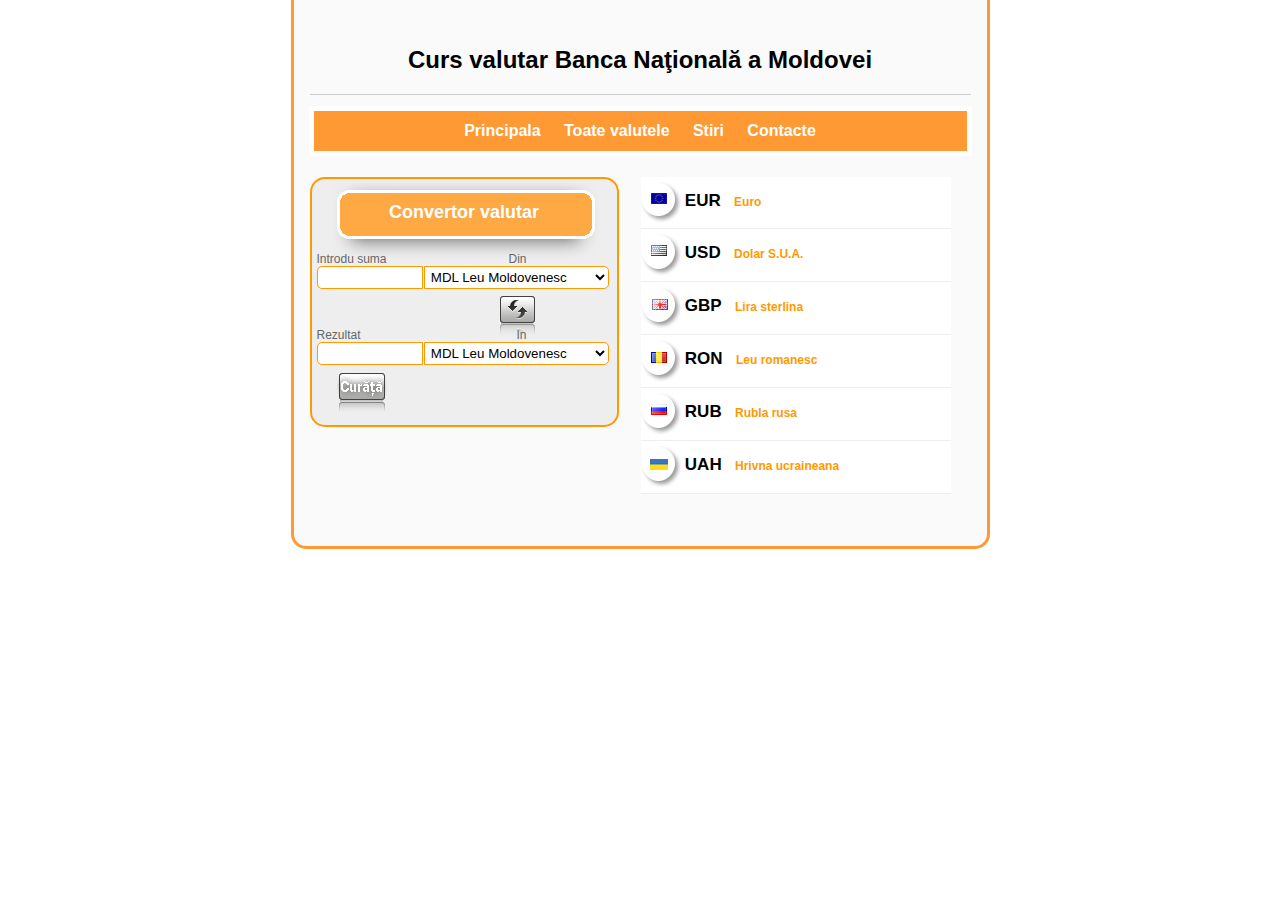
<file: index.html>
<!DOCTYPE html PUBLIC "-//W3C//DTD XHTML 1.0 Transitional//EN" "http://www.w3.org/TR/xhtml1/DTD/xhtml1-transitional.dtd">
<html xmlns="http://www.w3.org/1999/xhtml">
	<head>
		<meta http-equiv="Content-Type" content="text/html; charset=utf-8" />
		<title>Curs valutar</title>
		<link href="style.css" rel="stylesheet" type="text/css" />
		<script type="text/javascript" src="valute.js"></script>
	</head>
	<body onload="process()">
		<table class="maintable" align="center" width="600" border="0" cellspacing="0">
			<tr>
				<td align="center" colspan="2">
					<h1 class="toptext">Curs valutar Banca Naţională a Moldovei</h1>
				</td>
			</tr>
			<tr>
				<td class="menu" align="center" colspan="2">
					<a class="menuitem" href="index.html">Principala</a>
					<a class="menuitem" href="allvalute.html">Toate valutele</a>
					<a class="menuitem" href="news.html">Stiri</a>
					<a class="menuitem" href="contact.html">Contacte</a>
				</td>
			</tr>
			<tr valign="top">
				<td>
					<div class="convertor">
						<h2 class="convtop">Convertor valutar</h2>
						<br />
						<span class="from">Introdu suma</span> <span class="seltext">Din</span>
						<br />
						<input type="text" id="inputfrom" size="10" maxlength="10" allowed=".0123456789" messageid="zipwarn" />
						<select id="selectfrom">
							<option value="MDL">MDL Leu Moldovenesc</option>
						</select>
						<br />
						<span id="zipwarn" style="color:red;visibility:hidden">Introduceţi cifre</span>
						<div class="swap">
							<a href="#" id="swap"><img src="img/swap.png" border="0"></a>
						</div>
						<br />
						<span class="to">Rezultat</span> <span class="seltext">In</span>
						<br />
						<input type="text" id="inputto" size="10" allowed=" " />
						<select id="selectto">
							<option value="MDL">MDL Leu Moldovenesc</option>
						</select>
						<br />
						<a href="#"><img border="0" id="clearbtn" src="img/clear.png" /></a>
					</div>
				</td>
				<td>
					<table class="table2" width="320" border="0" cellspacing="0" cellpadding="0">
						<tr>
							<td class='tabel_c1'>
								<img class='v_align' src='img/countries/eur.jpg' alt='EUR'>
								<span class='textmare'>EUR</span>
								<span class='textspacer'></span>
								<span class='namevalute'>Euro</span>
							</td>
							<td id="eur" class='tabel_c2'>
							</td>
						</tr>
						<tr>
							<td class='tabel_c1'>
								<img class='v_align' src='img/countries/usd.jpg' alt='EUR'>
								<span class='textmare'>USD</span>
								<span class='textspacer'></span>
								<span class='namevalute'>Dolar S.U.A.</span>
							</td>
							<td id="usd" class='tabel_c2'>
							</td>
						</tr>
						<tr>
							<td class='tabel_c1'>
								<img class='v_align' src='img/countries/gbp.jpg' alt='GBP'>
								<span class='textmare'>GBP</span>
								<span class='textspacer'></span>
								<span class='namevalute'>Lira sterlina</span>
							</td>
							<td id="gbp" class='tabel_c2'>
							</td>
						</tr>
						<tr>
							<td class='tabel_c1'>
								<img class='v_align' src='img/countries/ron.jpg' alt='RON'>
								<span class='textmare'>RON</span>
								<span class='textspacer'></span>
								<span class='namevalute'>Leu romanesc</span>
							</td>
							<td id="ron" class='tabel_c2'>
							</td>
						</tr>
						<tr>
							<td class='tabel_c1'>
								<img class='v_align' src='img/countries/rub.jpg' alt='RUB'>
								<span class='textmare'>RUB</span>
								<span class='textspacer'></span>
								<span class='namevalute'>Rubla rusa</span>
							</td>
							<td id="rub" class='tabel_c2'>
							</td>
						</tr>
						<tr>
							<td class='tabel_c1'>
								<img class='v_align' src='img/countries/uah.jpg' alt='UAH'>
								<span class='textmare'>UAH</span>
								<span class='textspacer'></span>
								<span class='namevalute'>Hrivna ucraineana</span>
							</td>
							<td id="uah" class='tabel_c2'>
							</td>
						</tr>
					</table>
				</td>
			</tr>
			<tr>
				<td colspan="2">&nbsp;</td>
			</tr>
		</table>
	</body>
</html>
</file>
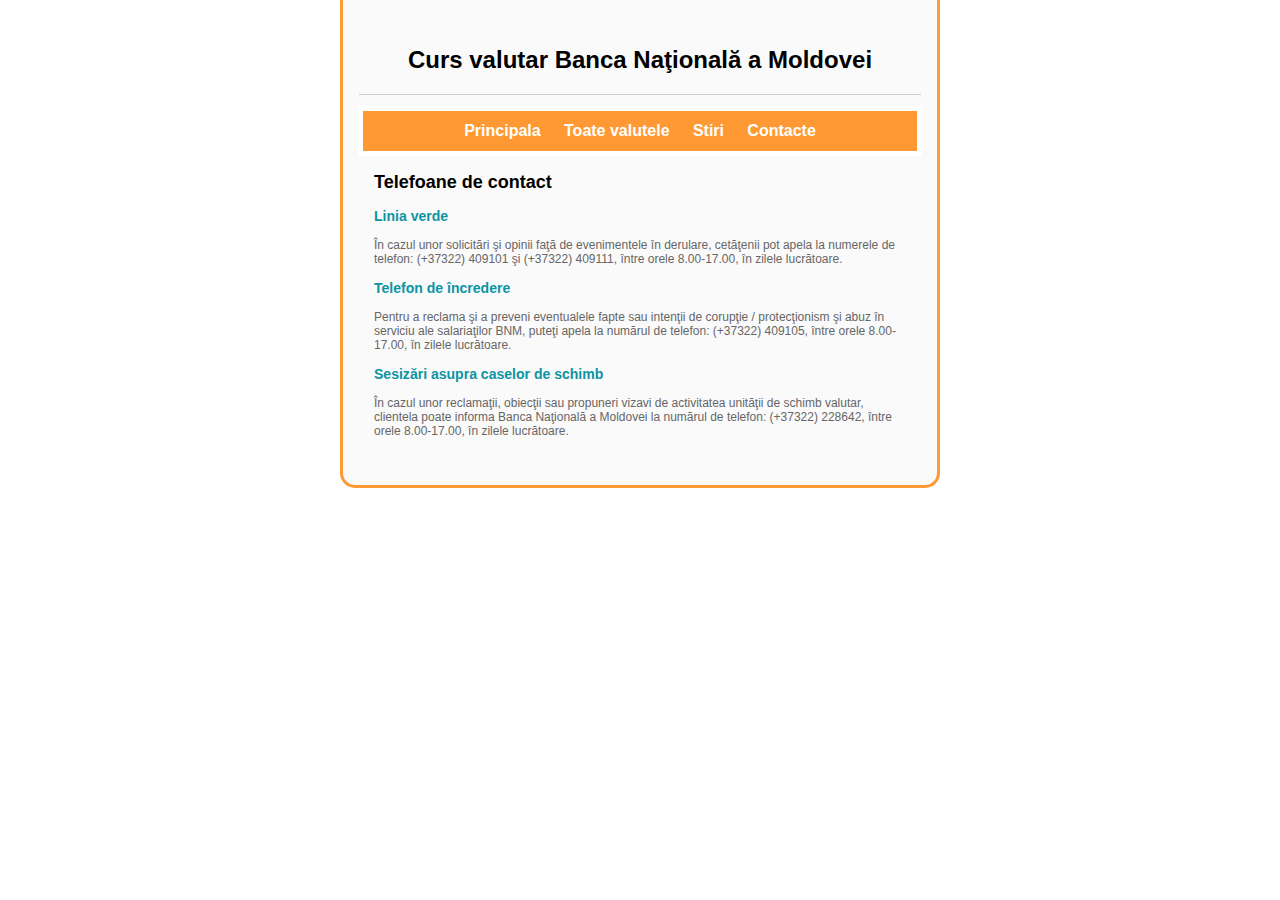
<file: contact.html>
<!DOCTYPE html PUBLIC "-//W3C//DTD XHTML 1.0 Transitional//EN" "http://www.w3.org/TR/xhtml1/DTD/xhtml1-transitional.dtd">
<html xmlns="http://www.w3.org/1999/xhtml">
	<head>
		<meta http-equiv="Content-Type" content="text/html; charset=utf-8" />
		<title>Contacte</title>
		<link href="style.css" rel="stylesheet" type="text/css" />
	</head>
	<body onload="process()">
		<table class="maintable" align="center" width="600" border="0" cellspacing="0">
			<tr>
				<td align="center" colspan="2">
					<h1 class="toptext">Curs valutar Banca Naţională a Moldovei</h1>
				</td>
			</tr>
			<tr>
				<td class="menu" align="center" colspan="2">
					<a class="menuitem" href="index.html">Principala</a>
					<a class="menuitem" href="allvalute.html">Toate valutele</a>
					<a class="menuitem" href="news.html">Stiri</a>
					<a class="menuitem" href="contact.html">Contacte</a>
				</td>
			</tr>
			<tr valign="top">
				<td>
					<div class="contact">
						<h2>Telefoane de contact</h2>
						<h3>Linia verde</h3>
						<p>În cazul unor solicitări şi opinii faţă de evenimentele în derulare, cetăţenii pot apela la numerele de telefon: (+37322) 409101 şi (+37322) 409111, între orele 8.00-17.00, în zilele lucrătoare.</p>
						<h3>Telefon de încredere</h3>
						<p>Pentru a reclama şi a preveni eventualele fapte sau intenţii de corupţie / protecţionism şi abuz în serviciu ale salariaţilor BNM, puteţi apela la numărul de telefon: (+37322) 409105, între orele 8.00-17.00, în zilele lucrătoare.</p>
						<h3>Sesizări asupra caselor de schimb</h3>
						<p>În cazul unor reclamaţii, obiecţii sau propuneri vizavi de activitatea unităţii de schimb valutar, clientela poate informa Banca Naţională a Moldovei la numărul de telefon: (+37322) 228642, între orele 8.00-17.00, în zilele lucrătoare.</p>
					</div>
				</td>
			</tr>
			<tr>
				<td colspan="2">&nbsp;</td>
			</tr>
		</table>
	</body>
</html>
</file>
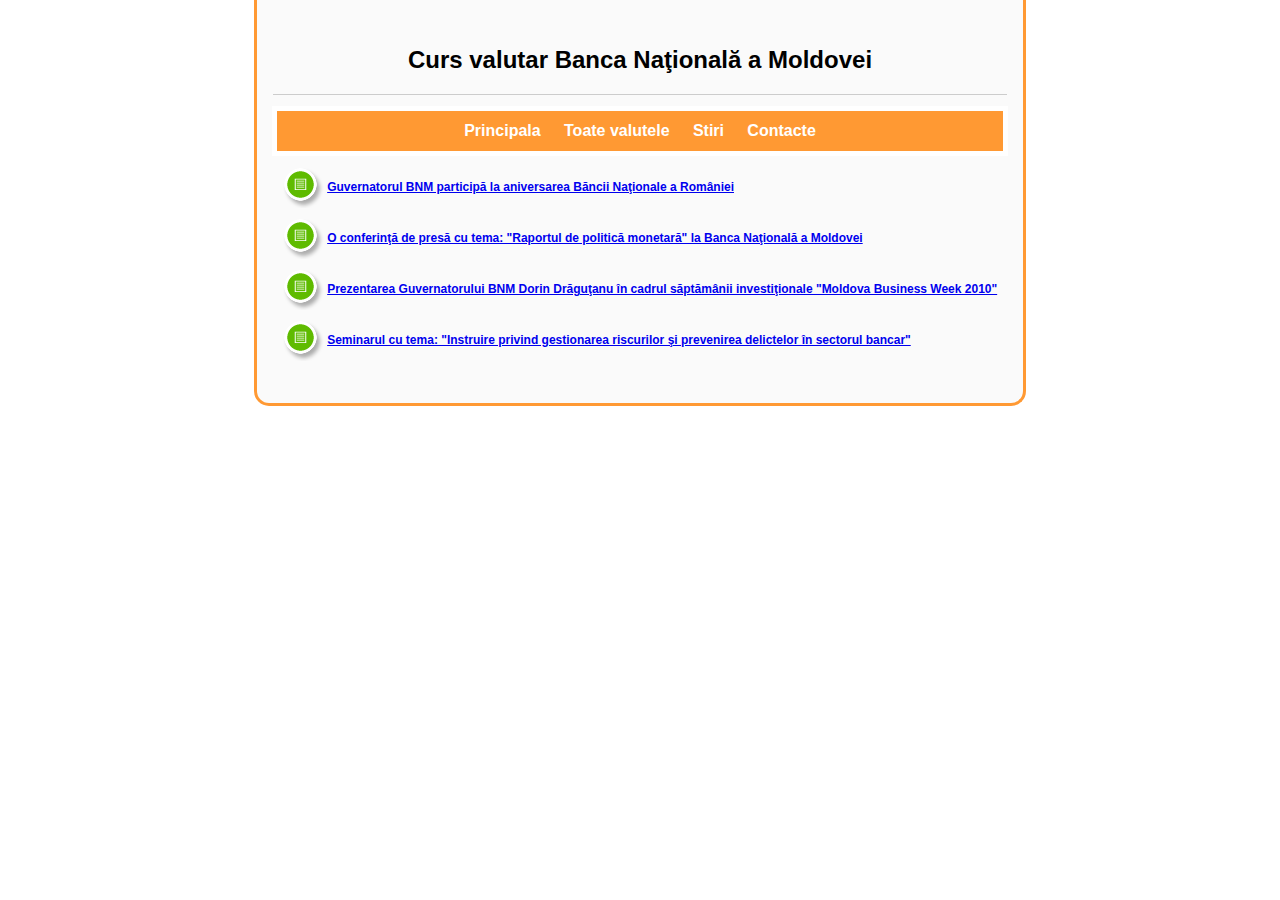
<file: news.html>
<!DOCTYPE html PUBLIC "-//W3C//DTD XHTML 1.0 Transitional//EN" "http://www.w3.org/TR/xhtml1/DTD/xhtml1-transitional.dtd">
<html xmlns="http://www.w3.org/1999/xhtml">
	<head>
		<meta http-equiv="Content-Type" content="text/html; charset=utf-8" />
		<title>Stiri</title>
		<link href="style.css" rel="stylesheet" type="text/css" />
	</head>
	<body onload="process()">
		<table class="maintable" align="center" border="0" cellspacing="0">
			<tr>
				<td align="center" colspan="2">
					<h1 class="toptext">Curs valutar Banca Naţională a Moldovei</h1>
				</td>
			</tr>
			<tr>
				<td class="menu" align="center" colspan="2">
					<a class="menuitem" href="index.html">Principala</a>
					<a class="menuitem" href="allvalute.html">Toate valutele</a>
					<a class="menuitem" href="news.html">Stiri</a>
					<a class="menuitem" href="contact.html">Contacte</a>
				</td>
			</tr>
			<tr valign="top">
				<td>
					<h4 class="news">
					<img class="ico_news" src="img/ico_news.png" />
					<a href="news/news1.html">Guvernatorul BNM participă la aniversarea Băncii Naţionale a României</a>
					</h4>
					<h4 class="news">
					<img class="ico_news" src="img/ico_news.png" />
					<a href="news/news2.html">O conferinţă de presă cu tema: "Raportul de politică monetară" la Banca Naţională a Moldovei</a>
					</h4>
					<h4 class="news">
					<img class="ico_news" src="img/ico_news.png" />
					<a href="news/news3.html">Prezentarea Guvernatorului BNM Dorin Drăguţanu în cadrul săptămânii investiţionale "Moldova Business Week 2010"</a>
					</h4>
					<h4 class="news">
					<img class="ico_news" src="img/ico_news.png" />
					<a href="news/news4.html">Seminarul cu tema: "Instruire privind gestionarea riscurilor şi prevenirea delictelor în sectorul bancar"</a>
					</h4>
				</td>
			</tr>
			<tr>
				<td colspan="2">&nbsp;</td>
			</tr>
		</table>
	</body>
</html>
</file>
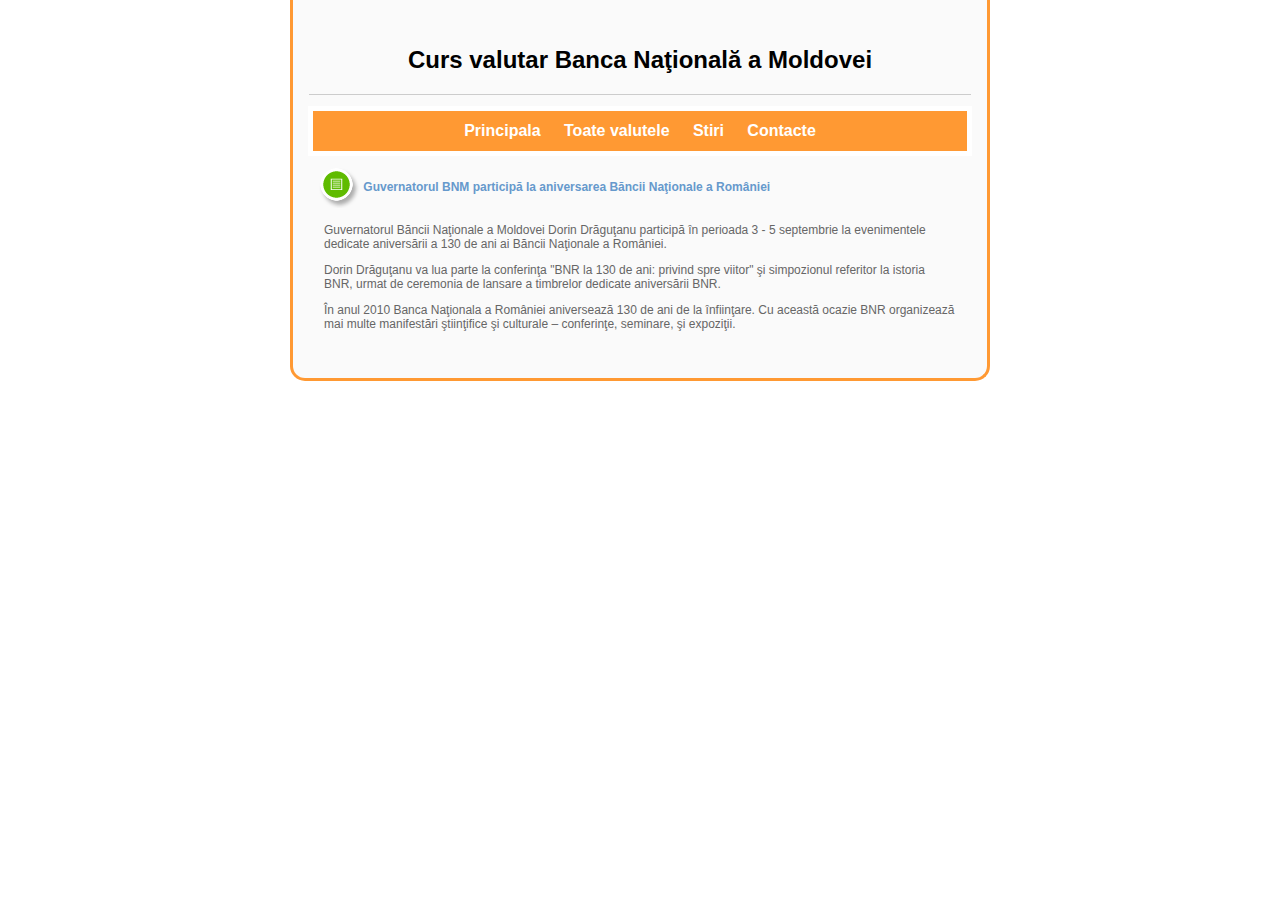
<file: news/news1.html>
<!DOCTYPE html PUBLIC "-//W3C//DTD XHTML 1.0 Transitional//EN" "http://www.w3.org/TR/xhtml1/DTD/xhtml1-transitional.dtd">
<html xmlns="http://www.w3.org/1999/xhtml">
	<head>
		<meta http-equiv="Content-Type" content="text/html; charset=utf-8" />
		<title>Stiri</title>
		<link href="../style.css" rel="stylesheet" type="text/css" />
	</head>
	<body onload="process()">
		<table class="maintable" align="center" width="700" border="0" cellspacing="0">
			<tr>
				<td align="center" colspan="2">
					<h1 class="toptext">Curs valutar Banca Naţională a Moldovei</h1>
				</td>
			</tr>
			<tr>
				<td class="menu" align="center" colspan="2">
					<a class="menuitem" href="../index.html">Principala</a>
					<a class="menuitem" href="../allvalute.html">Toate valutele</a>
					<a class="menuitem" href="../news.html">Stiri</a>
					<a class="menuitem" href="../contact.html">Contacte</a>
				</td>
			</tr>
			<tr valign="top">
				<td>
					<h4 class="news">
					<img class="ico_news" src="../img/ico_news.png" />
					Guvernatorul BNM participă la aniversarea Băncii Naţionale a României
					</h4>
					<div class="newscontent">
						<p>Guvernatorul Băncii Naţionale a Moldovei Dorin Drăguţanu participă în perioada 3 - 5 septembrie la evenimentele dedicate aniversării a 130 de ani ai Băncii Naţionale a României.</p>
						<p>Dorin Drăguţanu va lua parte la conferinţa "BNR la 130 de ani: privind spre viitor" şi simpozionul referitor la istoria BNR, urmat de ceremonia de lansare a timbrelor dedicate aniversării BNR.</p>
						<p>În anul 2010 Banca Naţionala a României aniversează 130 de ani de la înfiinţare. Cu această ocazie BNR organizează mai multe manifestări ştiinţifice şi culturale – conferinţe, seminare, şi expoziţii.</p>
					</div>
				</td>
			</tr>
			<tr>
				<td colspan="2">&nbsp;</td>
			</tr>
		</table>
	</body>
</html>
</file>
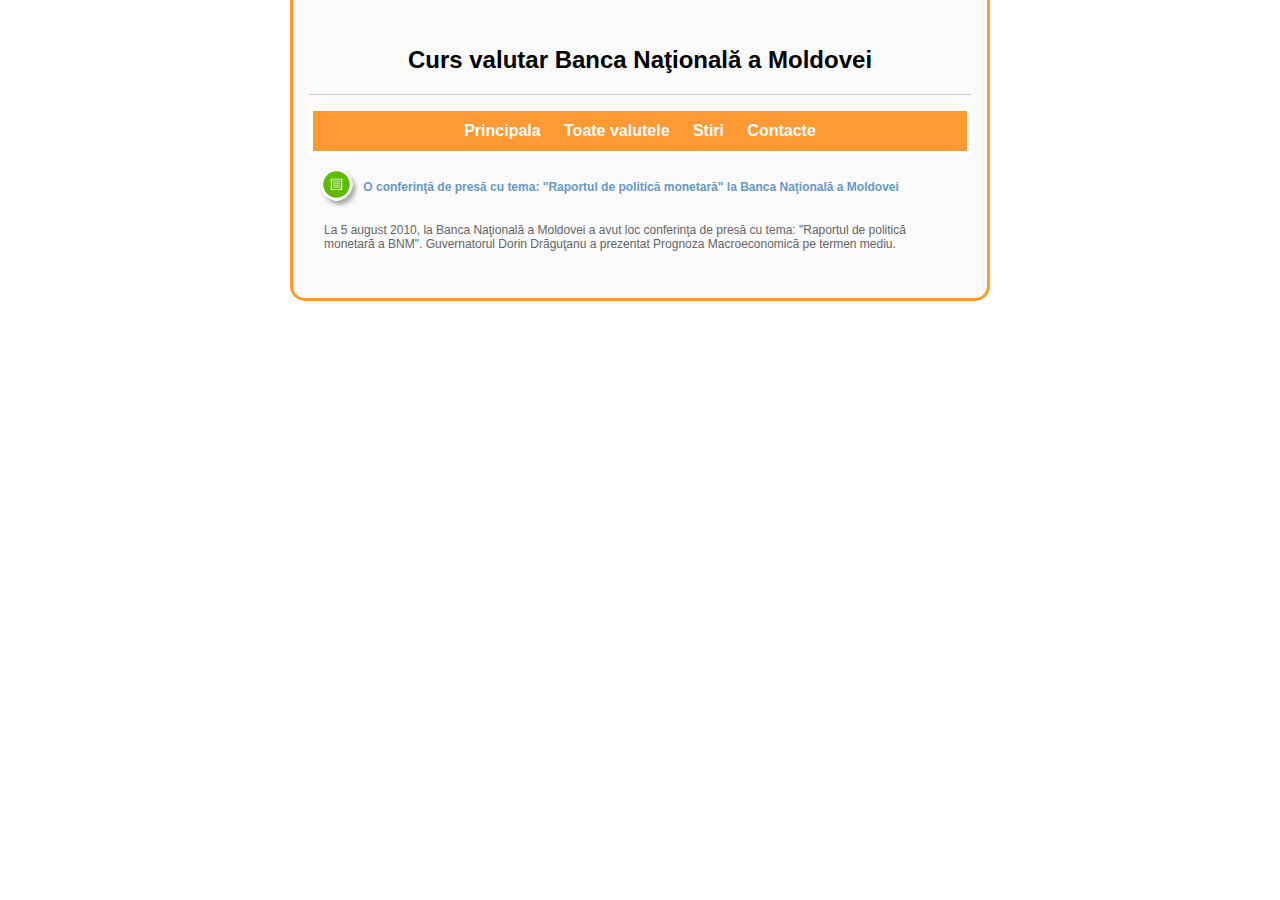
<file: news/news2.html>
<!DOCTYPE html PUBLIC "-//W3C//DTD XHTML 1.0 Transitional//EN" "http://www.w3.org/TR/xhtml1/DTD/xhtml1-transitional.dtd">
<html xmlns="http://www.w3.org/1999/xhtml">
	<head>
		<meta http-equiv="Content-Type" content="text/html; charset=utf-8" />
		<title>Stiri</title>
		<link href="../style.css" rel="stylesheet" type="text/css" />
	</head>
	<body onload="process()">
		<table class="maintable" align="center" width="700" border="0" cellspacing="0">
			<tr>
				<td align="center" colspan="2">
					<h1 class="toptext">Curs valutar Banca Naţională a Moldovei</h1>
				</td>
			</tr>
			<tr>
				<td class="menu" align="center" colspan="2">
					<a class="menuitem" href="../index.html">Principala</a>
					<a class="menuitem" href="../allvalute.html">Toate valutele</a>
					<a class="menuitem" href="../news.html">Stiri</a>
					<a class="menuitem" href="../contact.html">Contacte</a>
				</td>
			</tr>
			<tr valign="top">
				<td>
					<h4 class="news">
					<img class="ico_news" src="../img/ico_news.png" />
					O conferinţă de presă cu tema: "Raportul de politică monetară" la Banca Naţională a Moldovei
					</h4>
					<div class="newscontent">
						La 5 august 2010, la Banca Naţională a Moldovei a avut loc conferinţa de presă cu tema: "Raportul de politică monetară a BNM". Guvernatorul Dorin Drăguţanu a prezentat Prognoza Macroeconomică pe termen mediu.
					</div>
				</td>
			</tr>
			<tr>
				<td colspan="2">&nbsp;</td>
			</tr>
		</table>
	</body>
</html>
</file>
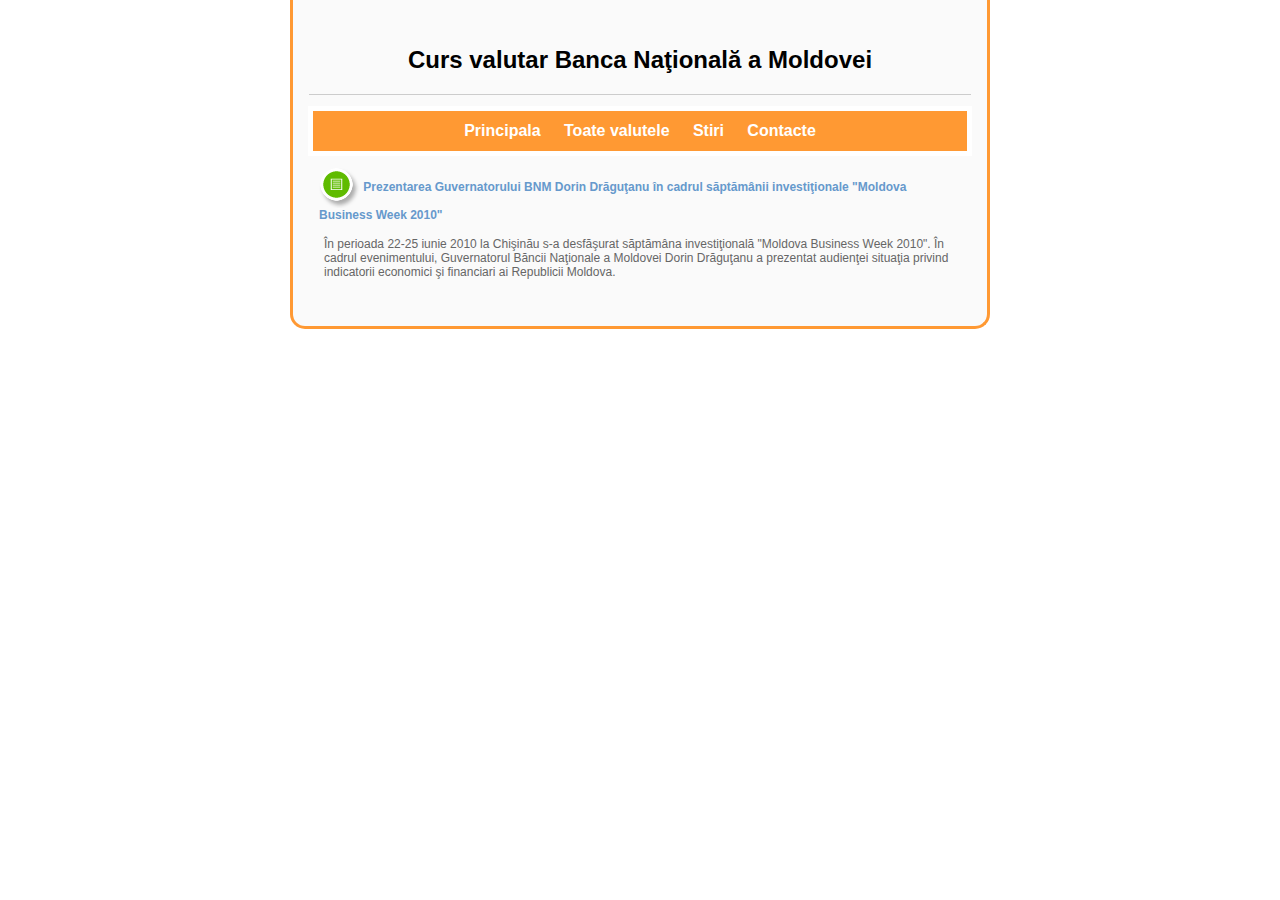
<file: news/news3.html>
<!DOCTYPE html PUBLIC "-//W3C//DTD XHTML 1.0 Transitional//EN" "http://www.w3.org/TR/xhtml1/DTD/xhtml1-transitional.dtd">
<html xmlns="http://www.w3.org/1999/xhtml">
	<head>
		<meta http-equiv="Content-Type" content="text/html; charset=utf-8" />
		<title>Stiri</title>
		<link href="../style.css" rel="stylesheet" type="text/css" />
	</head>
	<body onload="process()">
		<table class="maintable" align="center" width="700" border="0" cellspacing="0">
			<tr>
				<td align="center" colspan="2">
					<h1 class="toptext">Curs valutar Banca Naţională a Moldovei</h1>
				</td>
			</tr>
			<tr>
				<td class="menu" align="center" colspan="2">
					<a class="menuitem" href="../index.html">Principala</a>
					<a class="menuitem" href="../allvalute.html">Toate valutele</a>
					<a class="menuitem" href="../news.html">Stiri</a>
					<a class="menuitem" href="../contact.html">Contacte</a>
				</td>
			</tr>
			<tr valign="top">
				<td>
					<h4 class="news">
					<img class="ico_news" src="../img/ico_news.png" />
					Prezentarea Guvernatorului BNM Dorin Drăguţanu în cadrul săptămânii investiţionale "Moldova Business Week 2010"
					</h4>
					<div class="newscontent">
						În perioada 22-25 iunie 2010 la Chişinău s-a desfăşurat săptămâna investiţională "Moldova Business Week 2010". În cadrul evenimentului, Guvernatorul Băncii Naţionale a Moldovei Dorin Drăguţanu a prezentat audienţei situaţia privind indicatorii economici
						şi financiari ai Republicii Moldova.
					</div>
				</td>
			</tr>
			<tr>
				<td colspan="2">&nbsp;</td>
			</tr>
		</table>
	</body>
</html>
</file>
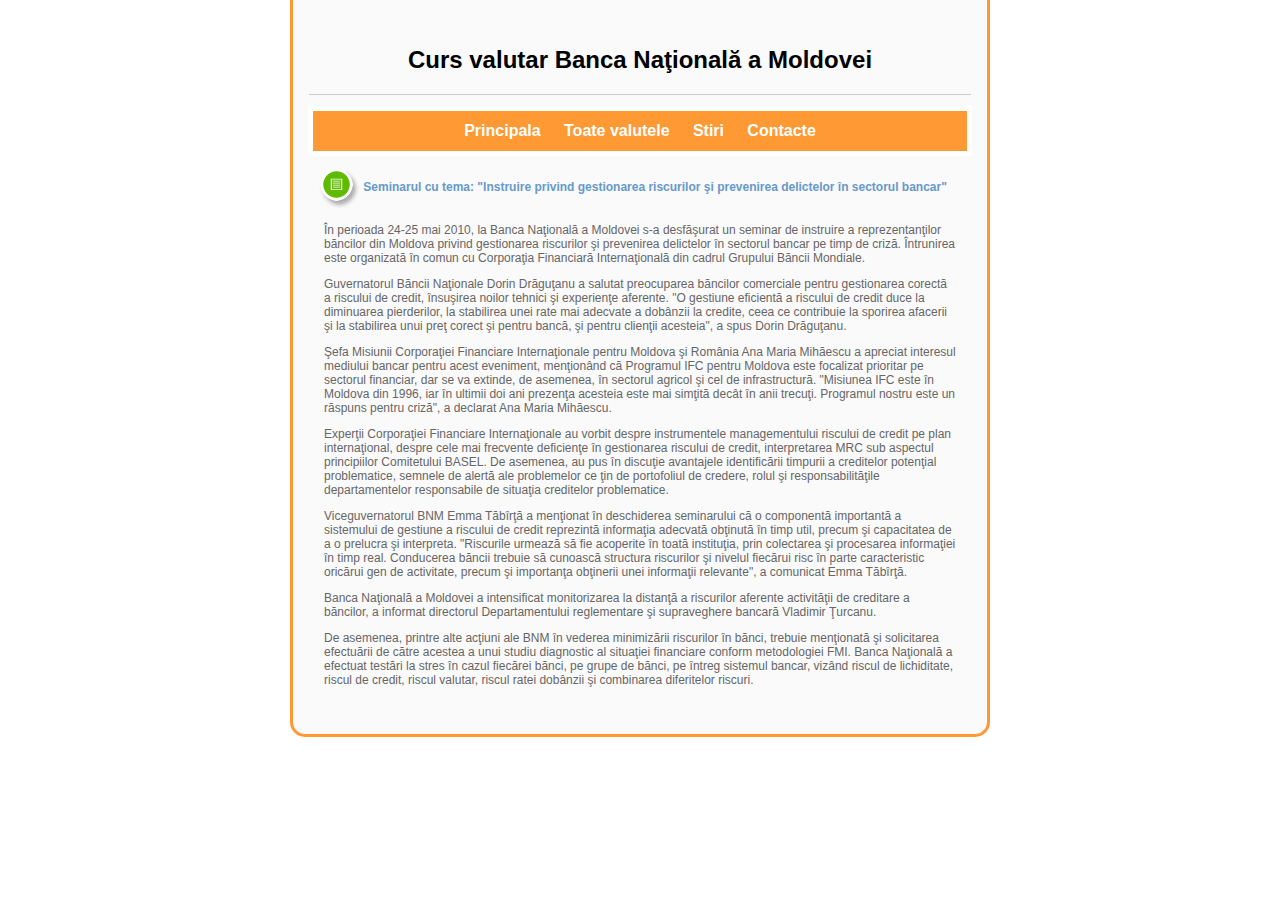
<file: news/news4.html>
<!DOCTYPE html PUBLIC "-//W3C//DTD XHTML 1.0 Transitional//EN" "http://www.w3.org/TR/xhtml1/DTD/xhtml1-transitional.dtd">
<html xmlns="http://www.w3.org/1999/xhtml">
	<head>
		<meta http-equiv="Content-Type" content="text/html; charset=utf-8" />
		<title>Stiri</title>
		<link href="../style.css" rel="stylesheet" type="text/css" />
	</head>
	<body onload="process()">
		<table class="maintable" align="center" width="700" border="0" cellspacing="0">
			<tr>
				<td align="center" colspan="2">
					<h1 class="toptext">Curs valutar Banca Naţională a Moldovei</h1>
				</td>
			</tr>
			<tr>
				<td class="menu" align="center" colspan="2">
					<a class="menuitem" href="../index.html">Principala</a>
					<a class="menuitem" href="../allvalute.html">Toate valutele</a>
					<a class="menuitem" href="../news.html">Stiri</a>
					<a class="menuitem" href="../contact.html">Contacte</a>
				</td>
			</tr>
			<tr valign="top">
				<td>
					<h4 class="news">
					<img class="ico_news" src="../img/ico_news.png" />
					Seminarul cu tema: "Instruire privind gestionarea riscurilor şi prevenirea delictelor în sectorul bancar"
					</h4>
					<div class="newscontent">
						<p>În perioada 24-25 mai 2010, la Banca Naţională a Moldovei s-a desfăşurat un seminar de instruire a reprezentanţilor băncilor din Moldova privind gestionarea riscurilor şi prevenirea delictelor în sectorul bancar pe timp de criză. Întrunirea
						este organizată în comun cu Corporaţia Financiară Internaţională din cadrul Grupului Băncii Mondiale.</p>
						<p>Guvernatorul Băncii Naţionale Dorin Drăguţanu a salutat preocuparea băncilor comerciale pentru gestionarea corectă a riscului de credit, însuşirea noilor tehnici şi experienţe aferente. "O gestiune eficientă a riscului de credit duce
						la diminuarea pierderilor, la stabilirea unei rate mai adecvate a dobânzii la credite, ceea ce contribuie la sporirea afacerii şi la stabilirea unui preţ corect şi pentru bancă, şi pentru clienţii acesteia", a spus Dorin Drăguţanu.</p>
						<p>Şefa Misiunii Corporaţiei Financiare Internaţionale pentru Moldova şi România Ana Maria Mihăescu a apreciat interesul mediului bancar pentru acest eveniment, menţionând că Programul IFC pentru Moldova este focalizat prioritar pe sectorul
							financiar, dar se va extinde, de asemenea, în sectorul agricol şi cel de infrastructură. "Misiunea IFC este în Moldova din 1996, iar în ultimii doi ani prezenţa acesteia este mai simţită decât în anii trecuţi. Programul nostru
						este un răspuns pentru criză", a declarat Ana Maria Mihăescu.</p>
						<p>Experţii Corporaţiei Financiare Internaţionale au vorbit despre instrumentele managementului riscului de credit pe plan internaţional, despre cele mai frecvente deficienţe în gestionarea riscului de credit, interpretarea MRC sub aspectul
							principiilor Comitetului BASEL. De asemenea, au pus în discuţie avantajele identificării timpurii a creditelor potenţial problematice, semnele de alertă ale problemelor ce ţin de portofoliul de credere, rolul şi responsabilităţile
						departamentelor responsabile de situaţia creditelor problematice.</p>
						<p>Viceguvernatorul BNM Emma Tăbîrţă a menţionat în deschiderea seminarului că o componentă importantă a sistemului de gestiune a riscului de credit reprezintă informaţia adecvată obţinută în timp util, precum şi capacitatea de a o prelucra
							şi interpreta. "Riscurile urmează să fie acoperite în toată instituţia, prin colectarea şi procesarea informaţiei în timp real. Conducerea băncii trebuie să cunoască structura riscurilor şi nivelul fiecărui risc în parte caracteristic
						oricărui gen de activitate, precum şi importanţa obţinerii unei informaţii relevante", a comunicat Emma Tăbîrţă.</p>
						<p>Banca Naţională a Moldovei a intensificat monitorizarea la distanţă a riscurilor aferente activităţii de creditare a băncilor, a informat directorul Departamentului reglementare şi supraveghere bancară Vladimir Ţurcanu.</p>
						<p>De asemenea, printre alte acţiuni ale BNM în vederea minimizării riscurilor în bănci, trebuie menţionată şi solicitarea efectuării de către acestea a unui studiu diagnostic al situaţiei financiare conform metodologiei FMI. Banca Naţională
						a efectuat testări la stres în cazul fiecărei bănci, pe grupe de bănci, pe întreg sistemul bancar, vizând riscul de lichiditate, riscul de credit, riscul valutar, riscul ratei dobânzii şi combinarea diferitelor riscuri.</p>
					</div>
				</td>
			</tr>
			<tr>
				<td colspan="2">&nbsp;</td>
			</tr>
		</table>
	</body>
</html>
</file>
<file: style.css>
@charset "utf-8";
/* CSS Document */

body {
	font-family: Verdana, Geneva, sans-serif;
	color: black;
	font-size: 12px;
	margin: 0px;
}
.menu {
	height: 30px;
	background-color: #F93;
	border: 5px solid white;
	padding: 5px;
}
a.menuitem { 
	color: white;
	margin-top: 5px;
	margin-bottom: 5px;
	margin-left: 10px;
	margin-right: 10px;
	font-weight: bold;
	font-size: 16px;
	text-decoration: none;
}
a.menuitem: hover { 
	color: #000;
	margin-top: 5px;
	margin-bottom: 5px;
	margin-left: 10px;
	margin-right: 10px;
	font-weight: bold;
	text-decoration: none;
	font-size: 16px;
	background-color: #FFF;
}
.maintable {
	background-color: #fafafa;
	border-left: 3px solid #F93;
	border-right: 3px solid #F93;
	padding: 15px;
	border-bottom: 3px solid #F93;
	border-bottom-right-radius: 15px;
	border-bottom-left-radius: 15px;
	-moz-border-radius-bottomright: 15px;
	-moz-border-radius-bottomleft: 15px;
}
.convertor {
	width: 295px;
	padding: 5px;
	background-color: #eee;
	color: #666;
	border-radius: 15px;
	-moz-border-radius: 15px;
	border: 2px solid #F90;
	background-image: url(img/convertor.png);
	background-position: top;
	background-repeat: no-repeat;
	float: left;
	margin-top: 20px
}
.convtop {
	color: #fff;
	text-align: center;
	margin-top: 18px;
}
.seltext {
	left: 0px;
	float: right;
	margin-right: 85px;
}
.to { 
	margin-bottom: 50px;
}
	
#inputfrom,#inputto {

	border: 1px solid #F90;
	font-weight: bold;
	border-top-left-radius: 5px;
	border-bottom-left-radius: 5px;
	-moz-border-radius-topleft: 5px;
	-moz-border-radius-bottomleft: 5px;
	padding: 3px;
	margin-bottom: 25px;
	margin-right: -2px;
	background-color: white;
	text-align: center;
}
#selectfrom, #selectto {
	border: 1px solid #F90;
	padding: 2px;
	border-top-right-radius: 5px;
	border-bottom-right-radius: 5px;
	-moz-border-radius-topright: 5px;
	-moz-border-radius-bottomright: 5px;
	background-color: white;
	width: 185px;
}
#clearbtn {
	margin-top: -20px;
	margin-left: 20px;
}
#allcourses {
	margin: 20px;
}
.swap {
	float: right;
	margin-top: -20px;
	margin-bottom: -20px;
	border-style: none;
	border: none;
	margin-right: 75px;
}
.textmare
{
font-size: 17px;
font-weight: bold;
}
.textmare2 {
	font-size: 12px;
	color: #F90;
}
.textspacer
{
margin-left: 10px;
}
.table2 {
	margin: 20px;
	width: 310px;
	background-color: white;
}
.table3 {
	margin: 20px;
	width: 365px;
	background-color: white;
}
.tabel_c1
{
border-bottom: 1px solid #eee;
padding-bottom: 5px;
padding-top: 5px;
width: 300px;
}
.tabel_c2
{
border-bottom: 1px solid #eee;
padding-bottom: 3px;
padding-top: 3px;
font-size: 17px;
font-weight: bold;
width: 70px;
text-align: center;
}
.v_align 
{
vertical-align: middle;
}
.namevalute {
	color: #F90;
	font-size: 14;
	font-weight: bold;
}
.toptext {
	color: #000;
	margin-top: 30px;
	margin-bottom: 10px;
	padding-bottom: 20px;
	border-bottom: 1px solid #CCC;
	/*text-shadow: 1px 2px 7px #000;*/
}
#zipwarn {
	position: relative;
	margin-left: 0px;
	top: -20px;
}

h4.news a: link{
	color: #6699CC;
	margin: 10px;
	font-weight: bold;
}
h4.news a: visited {
	color: #1FAB73;
}
h4.news a: hover {
	color: #000;
}
h4.news a: active {
	color: #F00;
}
h4.news {
	color: #6699CC;
	margin: 10px;
	font-weight: bold;
}
.ico_news {
	vertical-align: middle;	
}
.newscontent {
	margin: 15px;
	color: #666;
}
.contact {
	margin: 15px;
}
.contact p {
	color: #666;
}
.contact h3 {
	color: #0C94A3;
}
</file>
